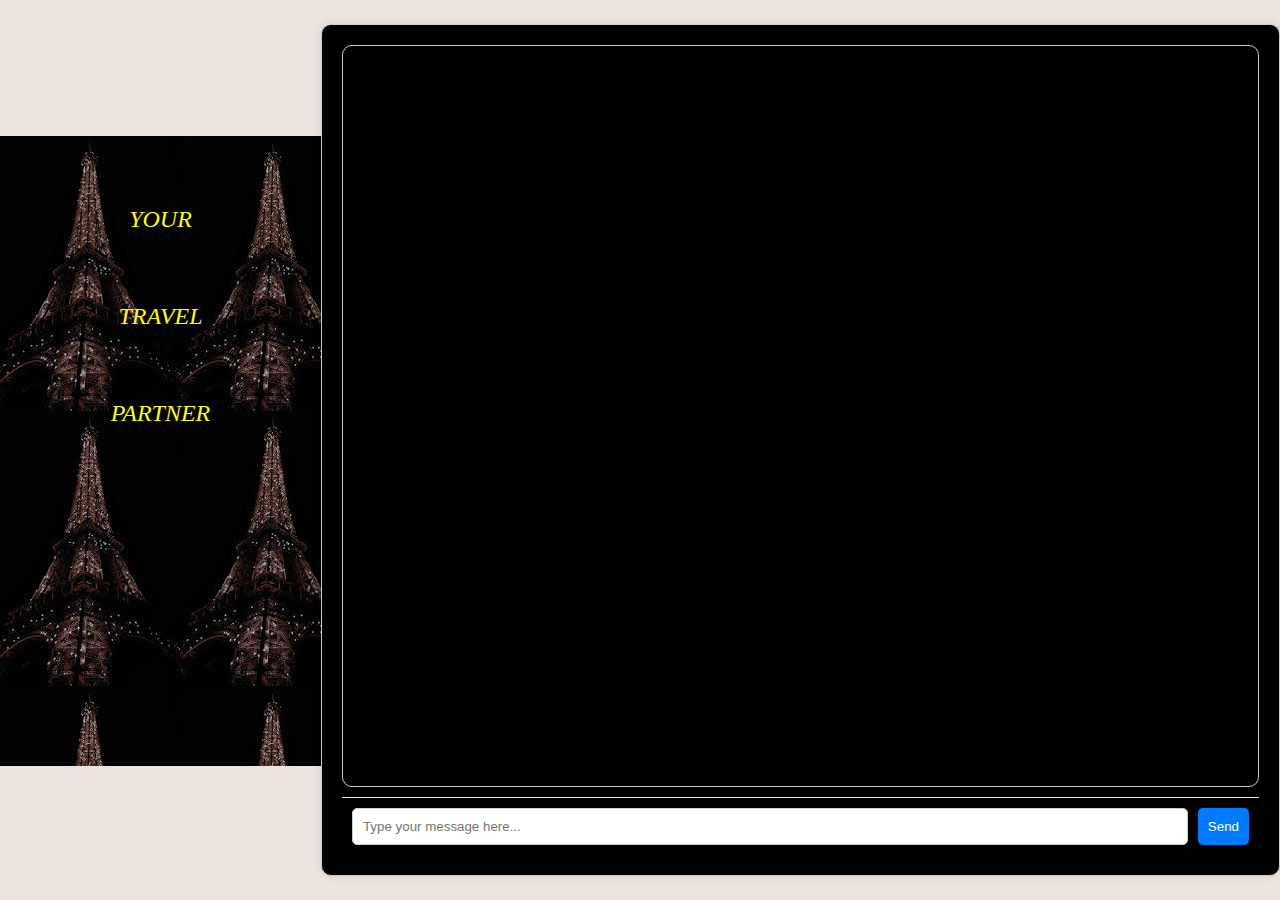
<file: combo/chatbot/index.html>
<!DOCTYPE html>
<html lang="en">
<head>
  <meta charset="UTF-8">
  <meta name="viewport" content="width=device-width, initial-scale=1.0">
  <title>Travel Assistant Chatbot</title>
  <link rel="stylesheet" href="styles.css">
  </head>
  
</head>
<body>

  <div class="assis">
    <p>YOUR</p>
    <p>TRAVEL</p>
    <p>PARTNER</p>
  </div>

<div class="chat-container">
  
  <div class="messages" id="messages"></div>
  <div class="input-container">
    <input type="text" id="userInput" placeholder="Type your message here...">
    <button onclick="sendMessage()">Send</button>
  </div>
</div>

<style>
  body {
    font-family: Arial, sans-serif;
  }
  .chat-container {
    width: 100%;
    height: 90%;
    margin: auto;
    
    border: 1px solid #ccc;
    padding: 20px;
    border-radius: 10px;
    box-shadow: 0 0 10px rgba(0, 0, 0, 0.1);
  }
  .messages {
    height: 300px;
    overflow-y: auto;
    border: 1px solid #ccc;
    padding: 10px;
    border-radius: 10px;
    margin-bottom: 10px;
  }
  .message {
    margin: 10px 0;
  }
  .message.user {
    text-align: right;
  }
  .message.assistant {
    text-align: left;
  }
  .input-container {
    display: flex;
  }
  .input-container input {
    flex-grow: 1;
    padding: 10px;
    border-radius: 5px;
    border: 1px solid #ccc;
    margin-right: 10px;
  }
  .input-container button {
    padding: 10px;
    border-radius: 5px;
    border: none;
    background-color: #007BFF;
    color: white;
    cursor: pointer;
  }
  .input-container button:hover {
    background-color: #0056b3;
  }
</style>


<script>
  const messagesContainer = document.getElementById('messages');

  function addMessage(role, content) {
    const messageElement = document.createElement('div');
    messageElement.classList.add('message', role);
    messageElement.textContent = content;
    messagesContainer.appendChild(messageElement);
    messagesContainer.scrollTop = messagesContainer.scrollHeight;
  }

  async function sendMessage() {
    const userInput = document.getElementById('userInput').value;
    if (!userInput) return;

    addMessage('user', userInput);
    document.getElementById('userInput').value = '';

    const response = await fetch("https://api.fireworks.ai/inference/v1/chat/completions", {
      method: "POST",
      headers: {
        "Accept": "application/json",
        "Content-Type": "application/json",
        "Authorization": "Bearer 1iVuyy1oCsPx2uTA6SG5RXnWNxnjHAcNPuKoKxEfJXUYQyMR"
      },
      body: JSON.stringify({
        model: "accounts/fireworks/models/llama-v3-70b-instruct",
        max_tokens: 1024,
        top_p: 1,
        top_k: 40,
        presence_penalty: 0,
        frequency_penalty: 0,
        temperature: 0.6,
        messages: [
          {
            role: "user",
            content: "suppose you are a travel partner . suggest the names of places and travel plans in a place with budget comparisions based on small , medium and luxury"
          },
          {
            role: "assistant",
            content: "Let's plan a trip to Bali, Indonesia.\n Here are some suggestions for places to visit, travel plans, and budget comparisons for small, medium, and luxury options:\n\n\n *Day 1-2: South Kuta \n\n *Small Budget:* Stay at a hostel like Puri Lumbung Cottages (starts from $10/night) and\n\n explore the nearby beaches like \n Kuta Beach and Seminyak Beach. Eat at local warungs like Warung Cisu for affordable meals (around $3-5 per meal).\n * *Medium Budget:* Stay at a mid-range hotel like The Kuta Beach Heritage Hotel (starts from $50/night) and enjoy the hotel's amenities. Visit the Uluwatu Temple and watch the sunset at Single Fin, a popular cliffside bar. Eat at mid-range restaurants like Naughty Nuri's for around $15-20 per meal.\n* *Luxury Budget:* Stay at a 5-star hotel like The Mulia, Nusa Dua, Bali (starts from $200/night) and enjoy the luxurious amenities. Take a sunset cruise around the coast and enjoy a romantic dinner at a fine dining restaurant like Kayumanis at around $50-100 per meal.\n\n*Day 3-4: Ubud\n\n *Small Budget:* Stay at a homestay like Sri Ratih Cottages (starts from $20/night) and explore the Ubud Monkey Forest and Ubud Art Market. Eat at local cafes like Clear Cafe for around $5-10 per meal.\n* *Medium Budget:* Stay at a mid-range hotel like The Ubud Village Hotel (starts from $80/night) and enjoy the hotel's amenities. Take a yoga class at Yoga House and visit the Tegalalang Rice Terraces. Eat at mid-range restaurants like Naughty Nuri's for around $15-20 per meal.\n* *Luxury Budget:* Stay at a luxury villa like The Oberoi, Bali (starts from $300/night) and enjoy the private pool and butler service. Take a private yoga class and visit the Neka Art Museum. Eat at a fine dining restaurant like Mozaic at around $50-100 per meal.\n\n*Day 5-6: Nusa Dua\n\n *Small Budget:* Stay at a budget-friendly hotel like The Rama Beach Resort (starts from $30/night) and enjoy the hotel's amenities. Visit the Nusa Dua Beach and take a snorkeling trip to the nearby island of Nusa Lembongan. Eat at local warungs like Warung Nikmat for around $5-10 per meal.\n* *Medium Budget:* Stay at a mid-range hotel like The Laguna, a Luxury Collection Resort & Spa (starts from $120/night) and enjoy the hotel's amenities. Take a glass-bottom boat tour to see the marine life and visit the Benoa Harbour. Eat at mid-range restaurants like The Beach House for around $20-30 per meal.\n* *Luxury Budget:* Stay at a luxury resort like The Conrad Bali (starts from $250/night) and enjoy the private pool and butler service. Take a private snorkeling trip to the nearby island of Nusa Lembongan and enjoy a romantic dinner at a fine dining restaurant like Azure at around $50-100 per meal.\n\n*Budget Breakdown:\n\n *Small Budget:* $500-700 per person for 6 days, including accommodation, food, and activities\n* *Medium Budget:* $1,000-1,500 per person for 6 days, including accommodation, food, and activities\n* *Luxury Budget:* $2,500-3,500 per person for 6 days, including accommodation, food, and activities\n\nNote: The budget breakdown is an estimate and can vary depending on individual preferences and exchange rates."
          },
          {
            role: "user",
            content: userInput
          }
        ]
      })
    });

    const data = await response.json();
    const assistantMessage = data.choices[0].message.content;
    addMessage('assistant', assistantMessage);
  }
</script>

</body>
</html>
</file>
<file: combo/chatbot/styles.css>
body {
    font-family: 'Helvetica Neue', Arial, sans-serif;
    background-color: #ece5dd;
    margin: 0;
    padding: 0;
    display: flex;
    justify-content: center;
    align-items: center;
    height: 100vh;
  }
  
  .assis {
    font-family: Verdana, Geneva, Tahoma, sans-serif;
    font-style: italic;
    font-size: larger;
    font-display: middle;
  
    width:35% ;
    height: 630px;
    margin-top: 2px; /* Adjust the margin as needed */
    text-align: center;
   /*background-color: coral;*/
    color: yellow;
    text-align: center;
    background-image: url("[data-uri]");
    
  }
  .assis p {
    font-family: Georgia, 'Times New Roman', Times, serif;
    font-size: x-large;
    font-style: oblique;
    margin-top: 70px;
  }
  .chat-container {
    width: 60%;
    
    
    border: none;
    padding: 20px;
    border-radius: 10px;
    box-shadow: 0 2px 10px rgba(0, 0, 0, 0.1);
    background-color: black;
    display: flex;
    flex-direction: column;
    height: 85px;
  }
  
  .messages {
    flex-grow: 1;
    overflow-y: auto;
    padding: 10px;
    margin-bottom: 10px;
    border-bottom: 1px solid #ece5dd;
  }
  
  .message {
    margin: 10px 0;
    padding: 10px;
    border-radius: 10px;
    max-width: 80%;
    word-wrap: break-word;
  }
  
  .message.user {
    background-color: #dcf8c6;
    align-self: flex-end;
  }
  
  .message.assistant {
    background-color: #f1f0f0;
    align-self: flex-start;
  }
  
  .input-container {
    display: flex;
    padding: 10px;
    border-top: 1px solid #ece5dd;
  }
  
  .input-container input {
    flex-grow: 1;
    padding: 10px;
    border-radius: 20px;
    border: 1px solid #ccc;
    margin-right: 10px;
    outline: none;
    box-shadow: none;
  }
  
  .input-container button {
    padding: 10px 15px;
    border-radius: 50%;
    border: none;
    background-color: #007bff;
    color: white;
    cursor: pointer;
    display: flex;
    align-items: center;
    justify-content: center;
    transition: background-color 0.3s;
    outline: none;
  }
  
  .input-container button:hover {
    background-color: #0056b3;
  }
  
  .input-container button:focus {
    background-color: #004494;
  }
</file>
